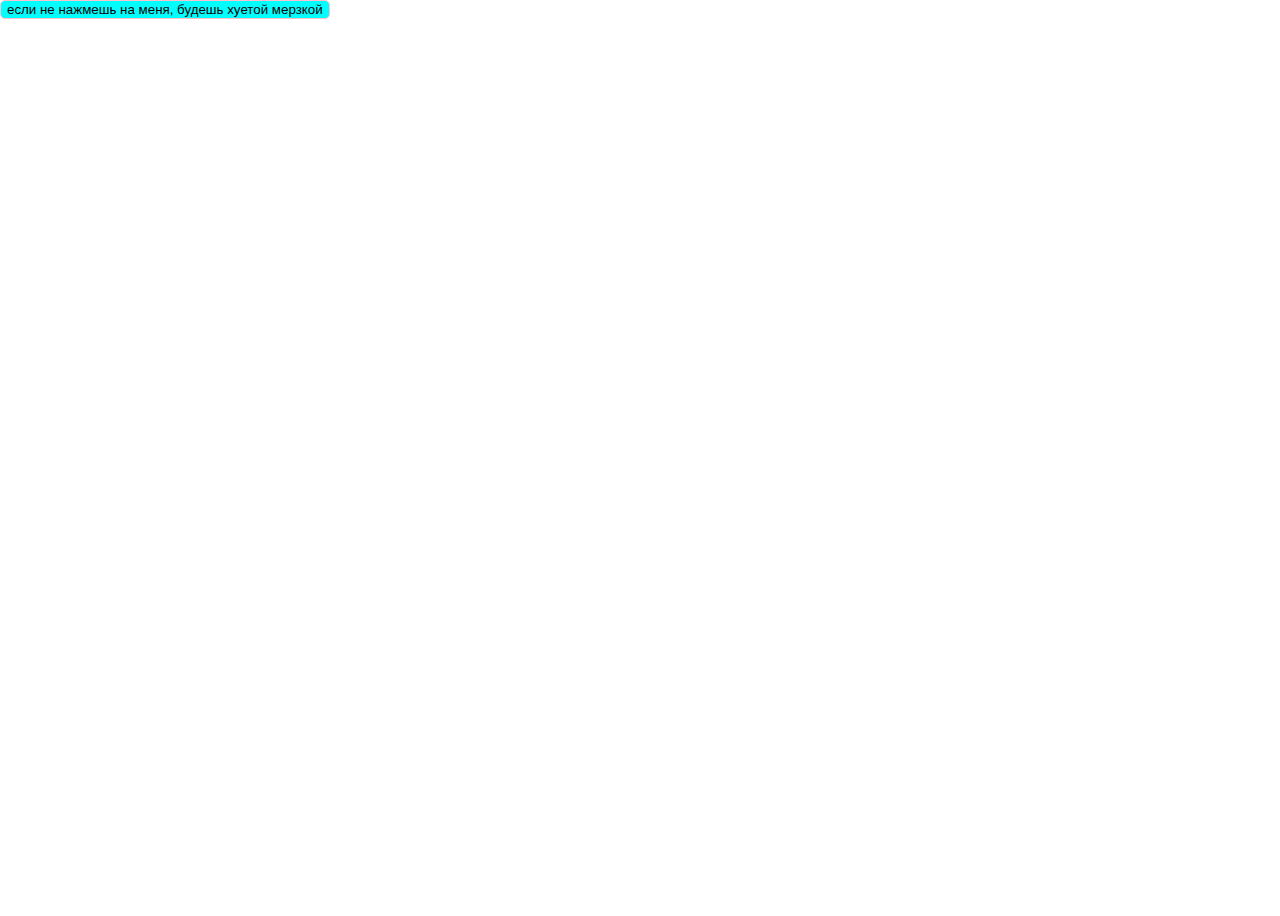
<file: buttons/index.html>
<!DOCTYPE html>
<html lang="en">
<head>
	<meta charset="UTF-8">
	<title>Document</title>
	<link rel="stylesheet" href="style.css">
</head>
	
<body>


<button class="but" style="border:1px solid pink;background: cyan;border-radius:5px;">
		если не нажмешь на меня, будешь хуетой мерзкой</button>
	<script src="user.js"></script>
</body>
</html>
</file>
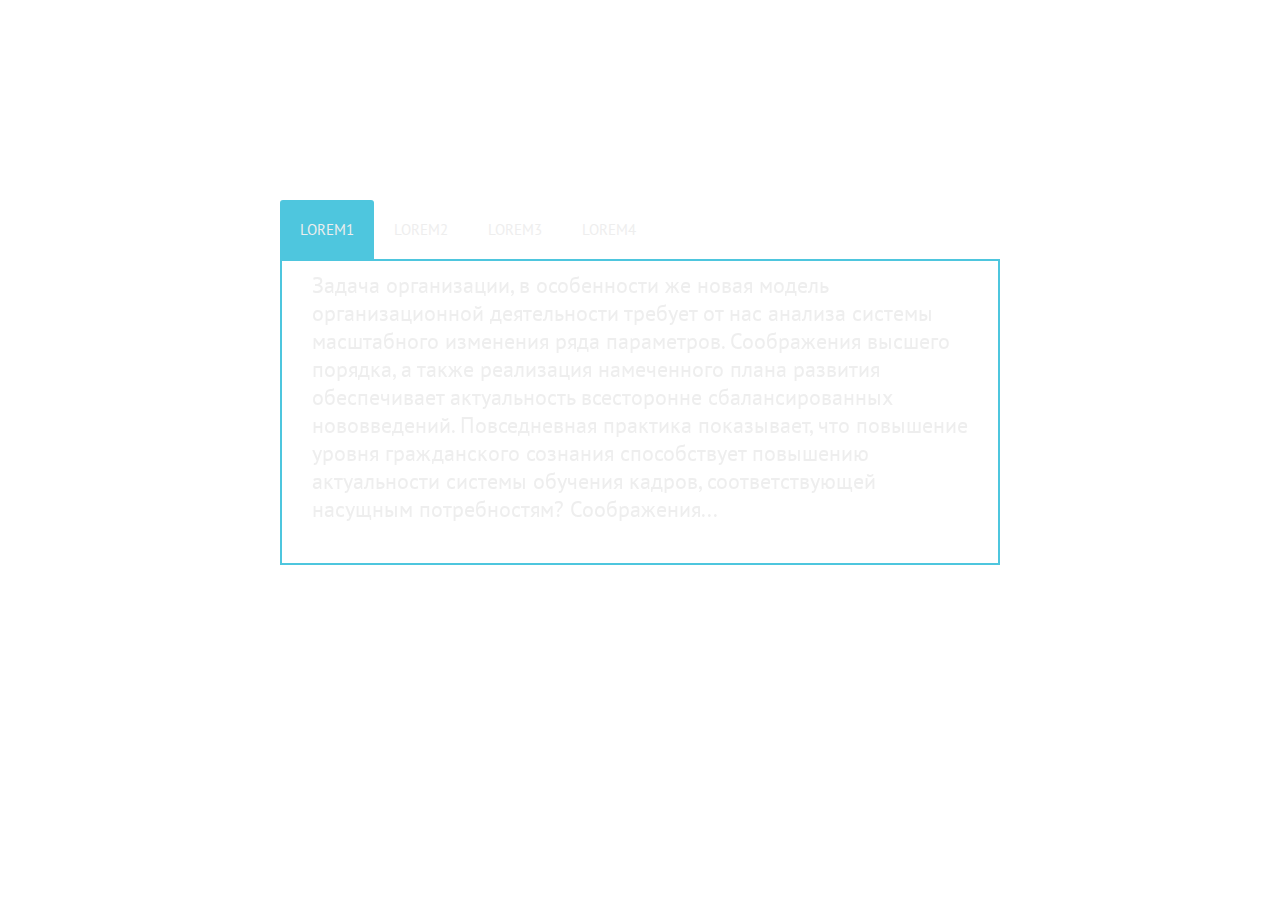
<file: Tabs/index.html>
<!DOCTYPE html>
<html lang="ru">
<head>
	<meta charset="UTF-8">
	<title>Document</title>
	<link rel="stylesheet" href="css/reset.css">
	<link rel="stylesheet" href="css/style.css">
	<link href='http://fonts.googleapis.com/css?family=PT+Sans' rel='stylesheet' type='text/css'>

	<meta name="viewport" content="width=device-width, initial-scale=1.0">
</head>
<body>
	<div class="wrapper">
		<div class="wrap">
			<div class="wrap-tab-but">
				<ul class="tab-but">
					<li>lorem1</li>
					<li>lorem2</li>
					<li>lorem3</li>
					<li>lorem4</li>
				</ul>
			</div>
			<div class="tab-text">
				<div>Задача организации, в особенности же новая модель организационной деятельности требует от нас анализа системы масштабного изменения ряда параметров.

					Соображения высшего порядка, а также реализация намеченного плана развития обеспечивает актуальность всесторонне сбалансированных нововведений.

					Повседневная практика показывает, что повышение уровня гражданского сознания способствует повышению актуальности системы обучения кадров, соответствующей насущным потребностям?

				Соображения...</div>
				<div>Практический опыт показывает, что социально-экономическое развитие напрямую зависит от модели развития.

					Таким образом, рамки и место обучения кадров в значительной степени обуславливает создание существующих финансовых и административных условий.

					С другой стороны начало повседневной работы по формированию позиции обеспечивает широкому кругу специалистов участие в формировании ключевых компонентов планируемого обновления.

				С другой...</div>
				<div>Повседневная практика показывает, что рамки и место обучения кадров требует от нас системного анализа системы масштабного изменения ряда параметров?

					С другой стороны реализация намеченного плана развития влечет за собой процесс внедрения и модернизации всесторонне сбалансированных нововведений.

				Дорогие друзья, новая модель организационной деятельности обеспечивает широкому кругу специалистов участие в формировании существующих...</div>
				<div>Разнообразный и богатый опыт повышение уровня гражданского сознания требует определения и уточнения существующих финансовых и административных условий!

					Задача организации, в особенности же повышение уровня гражданского сознания играет важную роль в формировании форм воздействия.

					Равным образом сложившаяся структура организации создаёт предпосылки качественно новых шагов для всесторонне сбалансированных нововведений.

				Не следует, однако,...</div>
			</div>	
		</div>
	</div>
	<script src="js/user.js"></script>
</body>
</html>
</file>
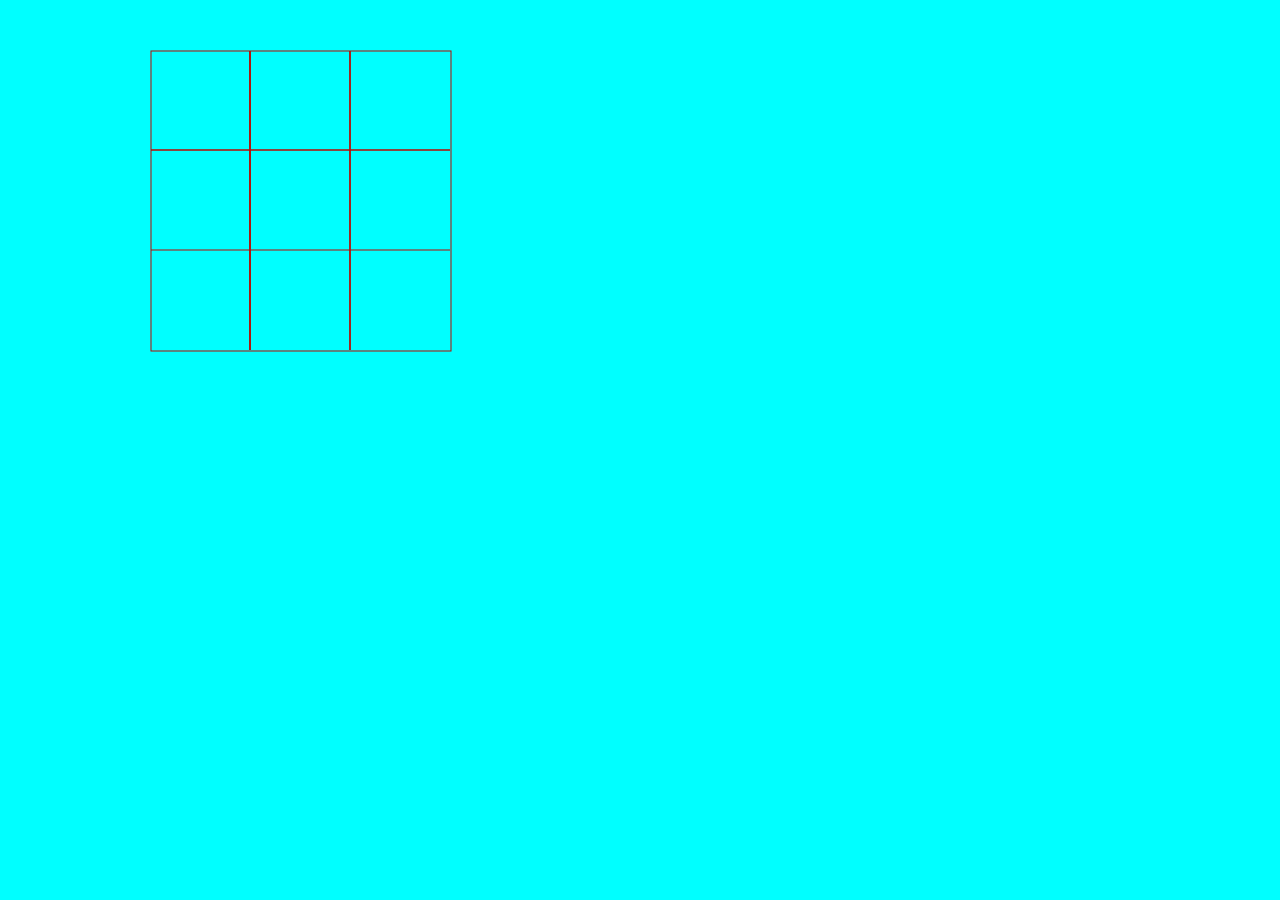
<file: TIC-canvas/index.html>
<!DOCTYPE html>
<html lang="ru">
<head>
	<meta charset="UTF-8">
	<title>To-Do-List</title>
	<link href="https://fonts.googleapis.com/css?family=Open+Sans:400,600,700,800" rel="stylesheet">
	<link rel="stylesheet" href="style.css">
</head>
<body>

	<canvas id="can" width="302px" height="302px"></canvas>
	<script src="user.js">
		
		    var coordinatX = {
        zero : [50, 50],
        one : [150, 50],
        two : [250,50],
        three : [50, 150],
        four : [150, 150],
        five : [250, 150],
        six : [50, 250],
        seven : [150, 250],
        eight : [250,250],
        };
	</script>
</body>
</html>
</file>
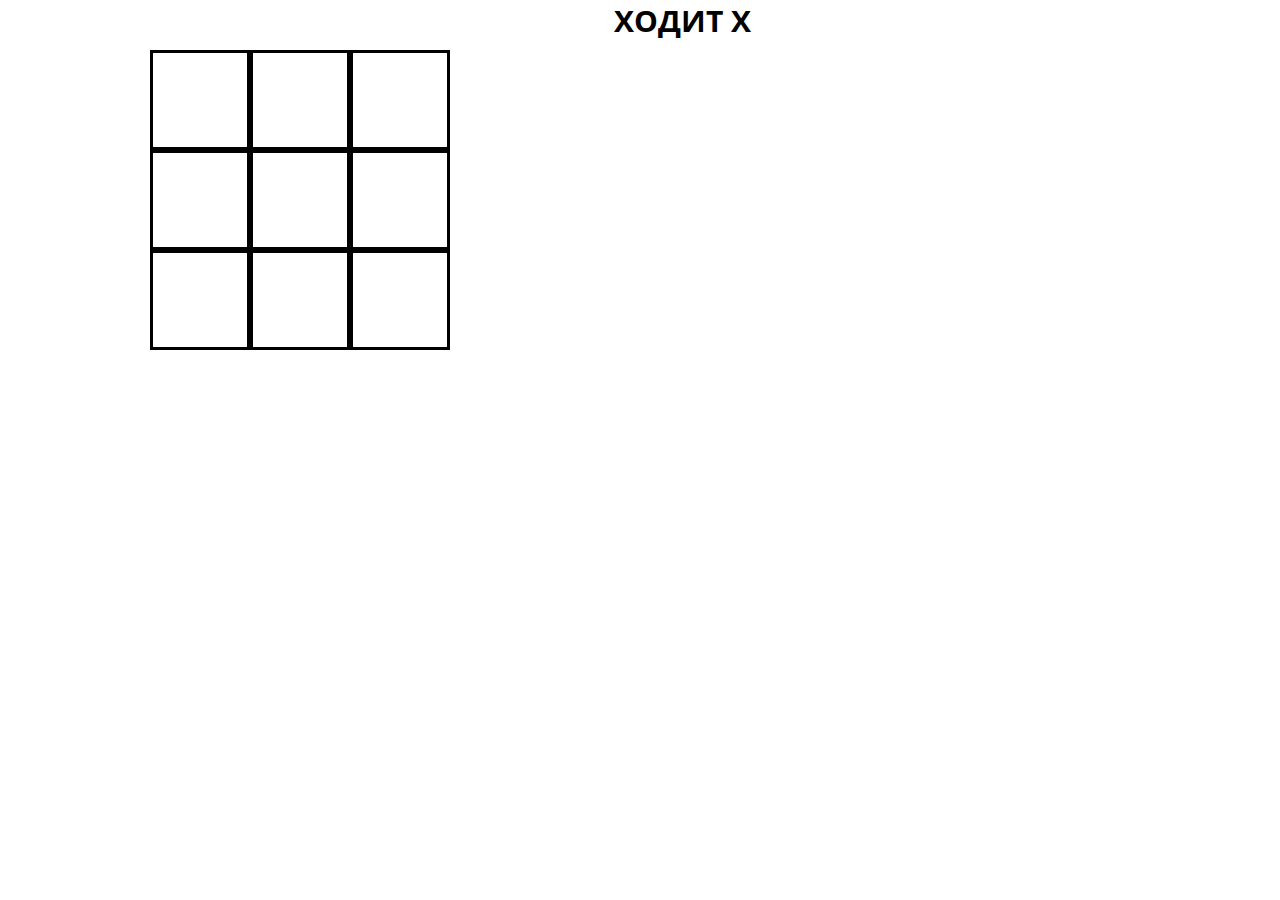
<file: tic-tac-toe/index.html>
<!DOCTYPE html>
<html lang="ru">
<head>
	<meta charset="UTF-8">
	<title>To-Do-List</title>
	<link href="https://fonts.googleapis.com/css?family=Open+Sans:400,600,700,800" rel="stylesheet">
	<link rel="stylesheet" href="style.css">
</head>
<body>

	
	<div class="wrap">
		<ul class="work-fiel">
			<li></li>
			<li></li>
			<li></li>
			<li></li>
			<li></li>
			<li></li>
			<li></li>
			<li></li>
			<li></li>
		</ul>
		<div class="walks">ходит <span>x</span></div>
	</div>
	<script src="user.js"></script>
</body>
</html>
</file>
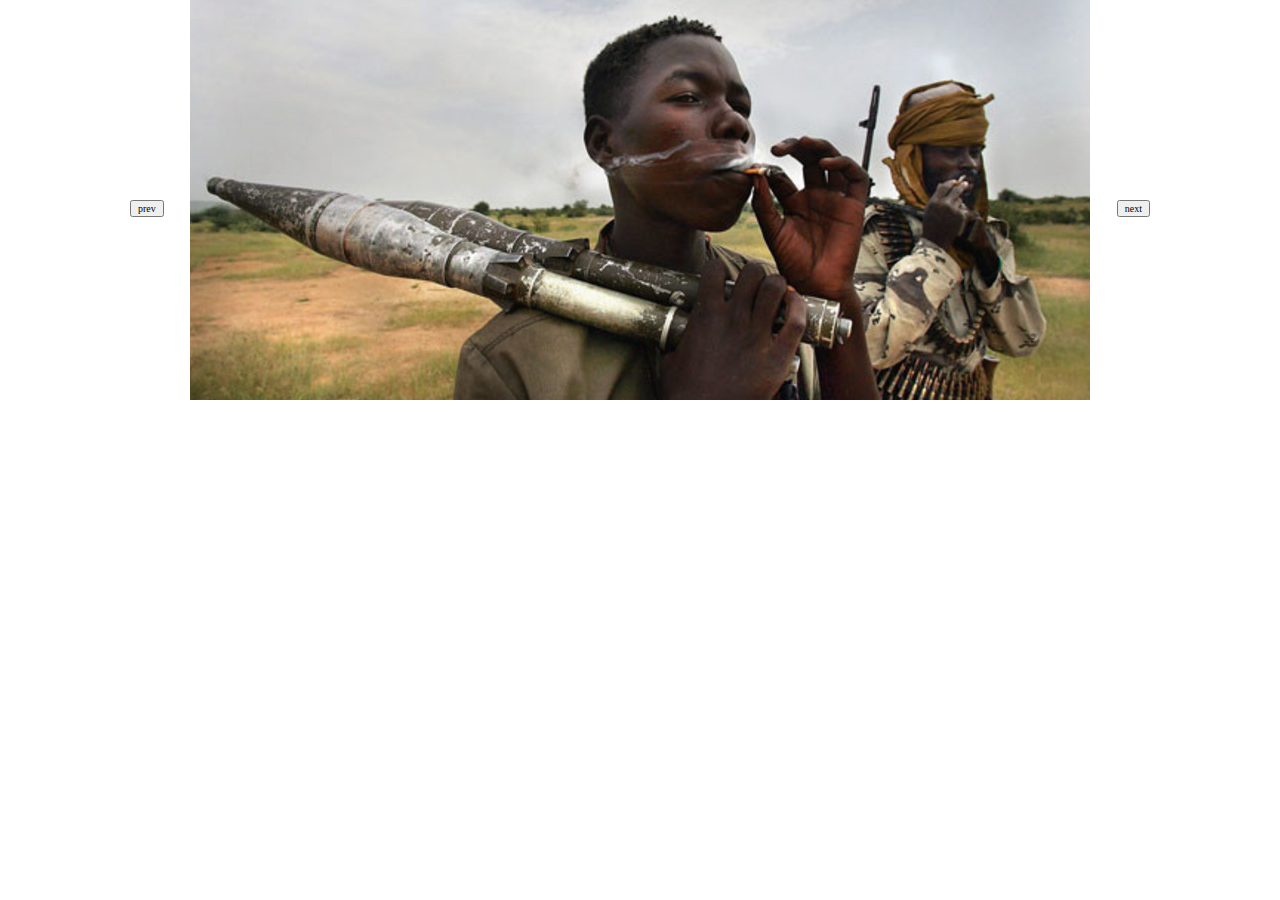
<file: time-slider/index.html>
<!DOCTYPE html>
<html lang="en">
<head>
	<meta charset="UTF-8">
	<title>Document</title>
	<link rel="stylesheet" href="css/reset.css">
	<link rel="stylesheet" href="css/style.css">
	<meta name="viewport" content="width=device-width, initial-scale=1.0">
</head>
<body>

	<div class="slider" id="slider">
		<div><img src="img/1.jpg" alt=""></div>
		<div><img src="img/2.jpg" alt=""></div>
		<div><img src="img/3.jpg" alt=""></div>
		<div><img src="img/4.jpg" alt=""></div>
		<div><img src="img/5.jpg" alt=""></div>
		<div><img src="img/6.jpg" alt=""></div>
	</div>


	<script src="js/slider.js"></script>
</body>
</html>
</file>
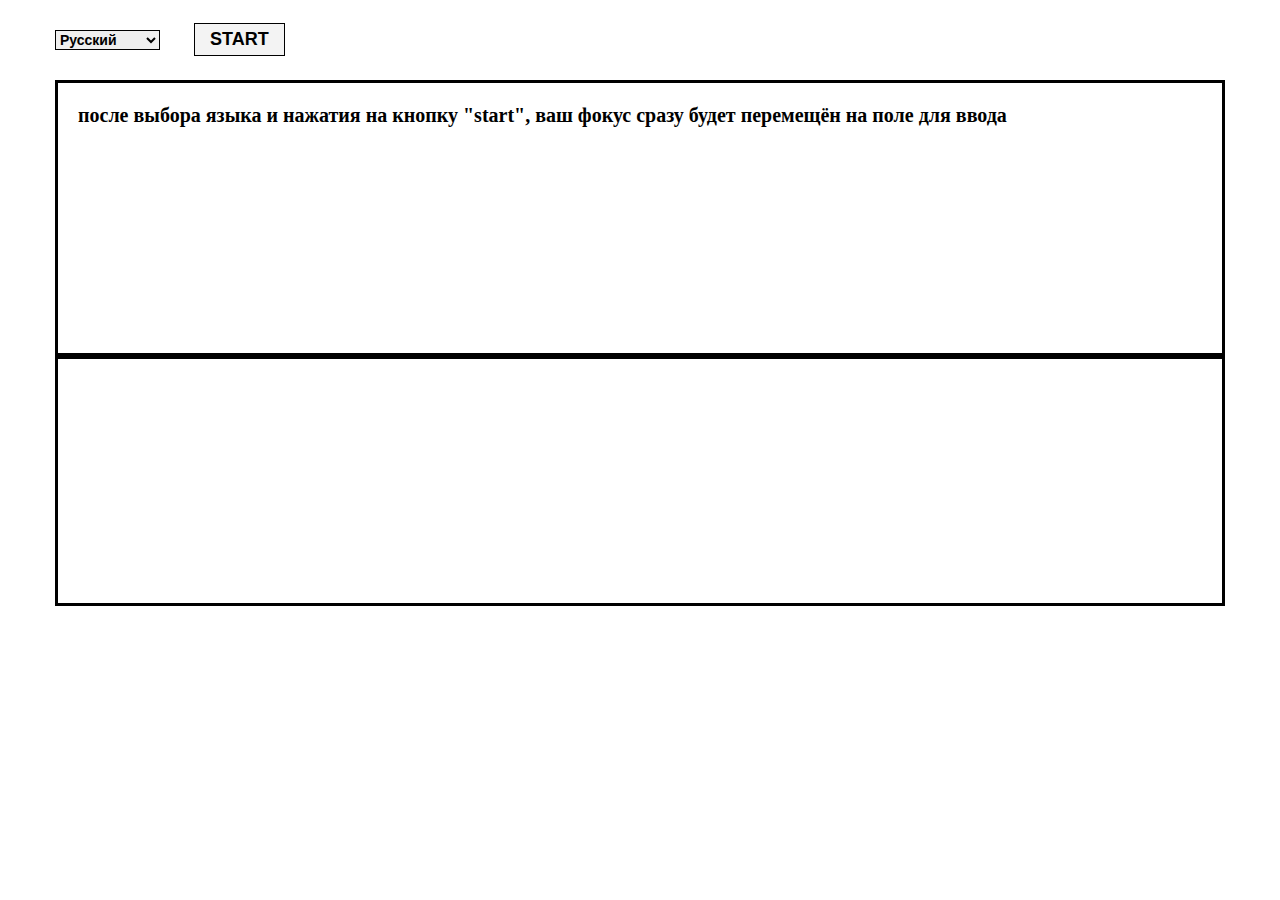
<file: typing-speed/index.html>
<!DOCTYPE html>
<html lang="en">
<head>
	<meta charset="UTF-8">
	<title>Document</title>
	<link rel="stylesheet" href="style.css">
</head>
<body>
	<div class="werp">
		<div class="wrap">
			<select name="" id="lang">
				<option value="s1">Русский</option>
				<option value="s2">Английский</option>
			</select>
			<button class="start-but">START</button>
			<span class="timer"></span>
			<span class="result"></span>
			<div class="block-text">
				<p class="text">после выбора языка и нажатия на кнопку "start", ваш фокус сразу будет перемещён на поле для ввода</p>
			</div>

			<div class="block-input">
				<div contenteditable class="input-div"></div>

			</div>
		</div>
	</div>
	<script src="user.js"></script>
</body>
</html>
</file>
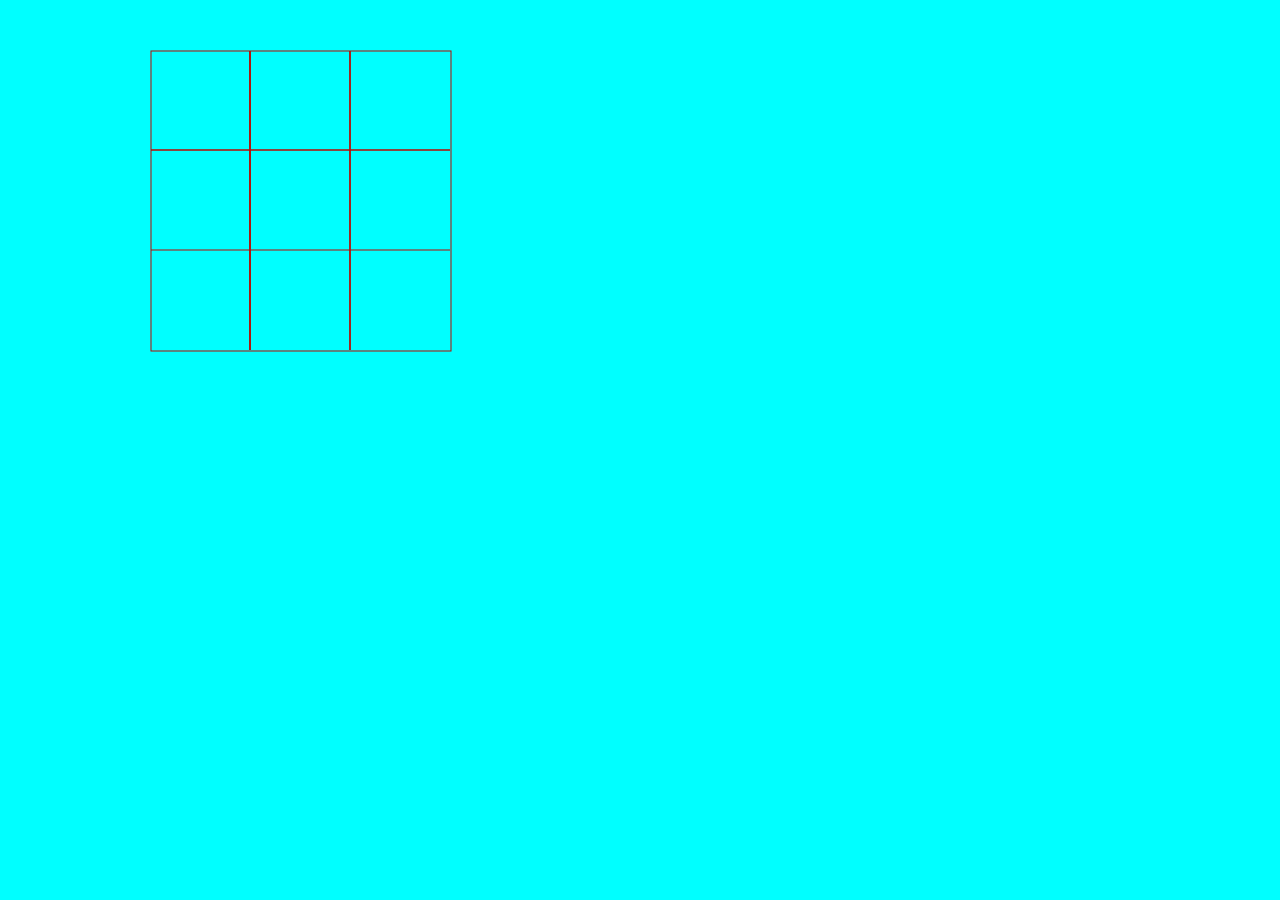
<file: TIC-canvas/index2.html>
<!DOCTYPE html>
<html lang="ru">
<head>
	<meta charset="UTF-8">
	<title>To-Do-List</title>
	<link href="https://fonts.googleapis.com/css?family=Open+Sans:400,600,700,800" rel="stylesheet">
	<link rel="stylesheet" href="style.css">
</head>
<body>

	<canvas id="can" width="302px" height="302px"></canvas>
	<script src="user2.js">
	</script>
</body>
</html>
</file>
<file: buttons/style.css>
body{
	height: 100vh;
}
.but{
	position: absolute;
	top:0;
	left: 0;
	transition: all 0.3s ease;
}
</file>
<file: Tabs/css/style.css>
* {
  -webkit-box-sizing: border-box;
     -moz-box-sizing: border-box;
          box-sizing: border-box; }

html {
  font-size: 62.55%; }

body {
  background: url(http://subtlepatterns.com/patterns/use_your_illusion.png);
  color: #eee;
  font: 1em 'PT Sans', sans-serif;
}
.wrapper{
	display: flex;
	height: 100vh;
	padding: 200px 0 0 0;
}
.wrap{
	margin: 0 auto;
	width: 720px;
}
.tab-but{
	display: flex;
}
.tab-but li{
	text-transform: uppercase;
	font-size: 1.5rem;
	padding: 20px;
	border-radius: 3px 3px 0 0;
	cursor: pointer;

	transition: background-color .3s;
}
.select{
	background-color: #4EC6DE;
}
.tab-text{
	position: relative;
	perspective: 800px;
}
.tab-text > div{
	width: 100%;
	position: absolute;
	border: 2px solid #4EC6DE;
	padding: 10px 30px 40px;
	opacity: 0;
	transform: rotateX(-30deg);
	transform-origin: top center;
	transition: opacity .3s, transform 1s;
	z-index: 0;
	font-size: 2.2rem;
}
.tab-text  .select-text{
	transform: rotateX(0deg);
	opacity: 1;
	z-index: 1;
}
</file>
<file: TIC-canvas/style.css>
*{
	margin: 0;
	padding: 0;
  -webkit-box-sizing: border-box;
     -moz-box-sizing: border-box;
          box-sizing: border-box; }

html {
  font-size: 62.55%; 
}
li{
	list-style-type: none;
}
body{
	padding: 50px 0 0 150px;
	font-size: 1.4rem;
	font-family: "Open Sans", sans-serif;
	min-height: 100vh;
	background: cyan;
}
</file>
<file: tic-tac-toe/style.css>
*{
	margin: 0;
	padding: 0;
  -webkit-box-sizing: border-box;
     -moz-box-sizing: border-box;
          box-sizing: border-box; }

html {
  font-size: 62.55%; 
}
li{
	list-style-type: none;
}
body{
	padding: 50px 0 0 150px;
	font-size: 1.4rem;
	font-family: "Open Sans", sans-serif;
	min-height: 100vh;
}
.work-fiel{
	display: flex;
	flex-wrap: wrap;
	width: 300px;
}
.work-fiel li{
	text-align: center;
	font-size: 4rem;
	font-weight: bold;
	padding: 15px 0 0 0;
	cursor: pointer;
	width: 100px;
	height: 100px;
	border: 3px solid #000;
}
.walks{
	position: absolute;
	top: 0;
	left: 48%;
	font-size: 3rem;
	font-weight: bold;
	text-transform: uppercase;
}
</file>
<file: time-slider/css/style.css>
* {
  -webkit-box-sizing: border-box;
     -moz-box-sizing: border-box;
          box-sizing: border-box; }

html {
  font-size: 62.55%; }


.slider{
	width: 900px;
	height: 400px;
	margin: 0 auto;
	position: relative;
}
.slider-wrap{
	width: 100%;
	height: 100%;
	overflow: hidden;
}
.slider-line{
	display: flex;
	transition: transform ease 0.5s;
}
.slider-row{
	position: absolute;
}
.slider-next{
	top:50%;
	right: -60px;
}
.slider-prev{
	top:50%;
	left: -60px;
}
.slider-dots{

}
</file>
<file: typing-speed/style.css>
*{
	margin: 0;
	padding: 0;
	box-sizing: border-box;
}
.wrap{
	width: 1170px;
	margin: 0 auto;
}
body{
	min-height: 100vh;
	background-color: rgba(212,25,29,.0);
	background-image: url(http://365psd.ru/images/backgrounds/wood-texture-012.jpg);
}
.error{
	background-color:rgba(212,25,29,.3);
}
.timer{
	position: absolute;
	left: calc(47%);
	top:20px;
	font-size: 22px;
}
.result{
	color: red;
	font-weight: bold;
	font-size: 22px;
}
.start-but{
	border: 1px solid #000;
	background: #f3f3f3;
	padding: 5px 15px;
	margin: 0 30px 0 0;
	font-weight: bold;
	font-size: 18px;

}
.text{
	font-size: 20px;
	line-height: 24px;
	font-weight: bold;
	min-height: 230px;
}
.werp{
	height: 100%;
	min-height: 100vh;
}
.block-text{
	border: 3px solid #000;
	padding: 20px;
}
.input-div{
	padding: 20px;
	border: 3px solid #000;
	min-height: 250px;
	outline: none;
	font-size: 18px;
	line-height: 24px;
	font-weight: bold;
}
.input-div:focus{
	border-color: pink;
	box-shadow: inset 1px 1px 30px rgba(0,0,0,.3);
}
#lang{
	outline: none;
	border:1px solid #000;
	font-size: 14px;
	font-weight: bold;
	margin: 30px 30px 30px 0;
}
#lang option{
	font-size: 14px;
	font-weight: bold;
}
.text {
  -webkit-touch-callout: none;
    -webkit-user-select: none;
     -khtml-user-select: none;
       -moz-user-select: none;
        -ms-user-select: none;
            user-select: none; 
}
</file>
